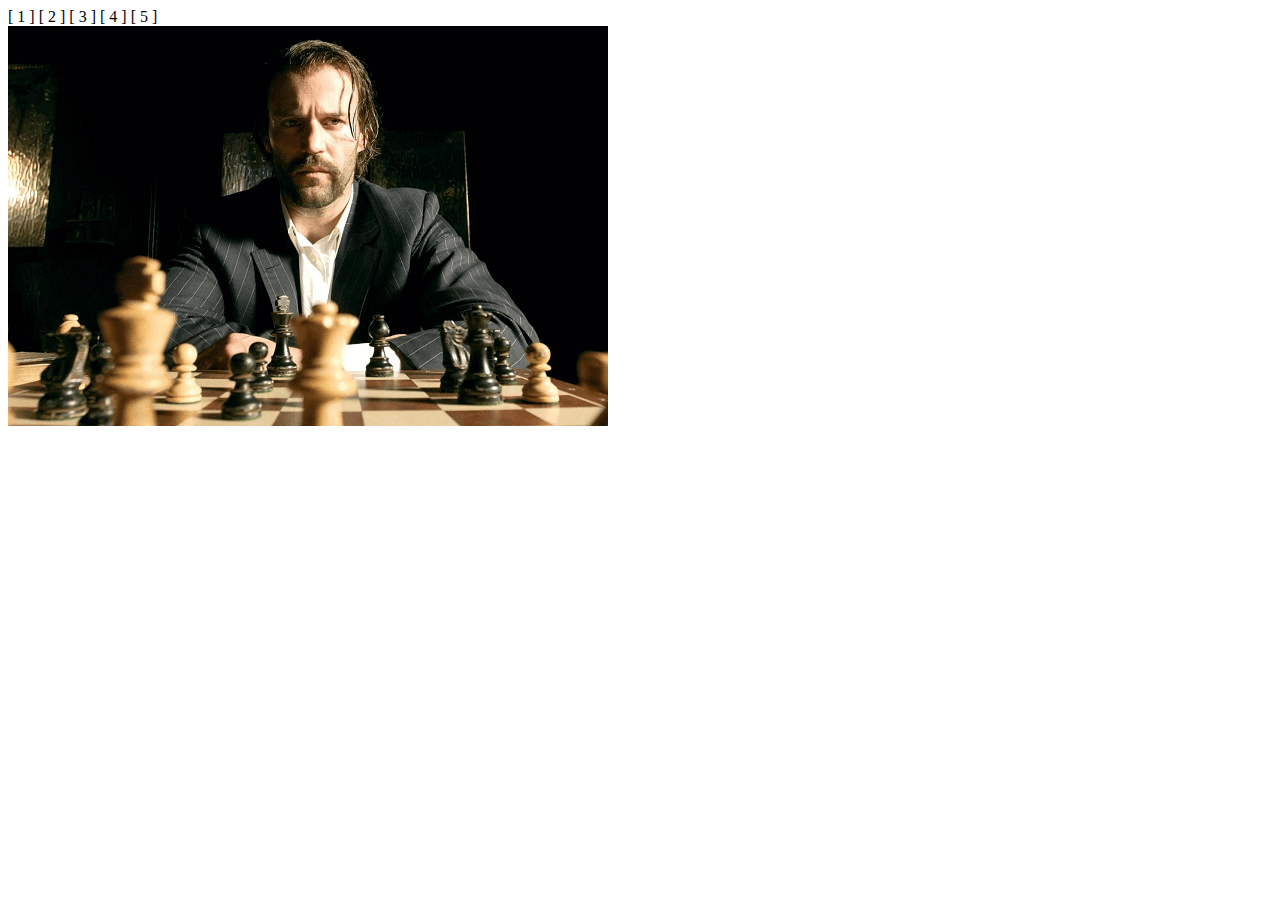
<file: JS - slider/index.html>
<!DOCTYPE html>
<html lang="en">
<head>
    <meta charset="UTF-8">
    <meta http-equiv="X-UA-Compatible" content="IE=edge">
    <meta name="viewport" content="width=device-width, initial-scale=1.0">
    <title>Slider</title>

    <script src = "http://code.jquery.com/jquery-1.11.2.min.js"></script>

    <script type="text/javascript">

        var number = Math.floor(Math.random()*5)+1;

        var timer1 = 0;
        var timer2 = 0;

        function setSlide(slideNumber) {
            clearTimeout(timer1);
            clearTimeout(timer2);
            number = slideNumber - 1;

            hide();
            setTimeout("changeSlide()", 500);
        }

        function hide() {
            $("#slider").fadeOut(500);
        }

        function changeSlide() {
            number++; if(number>5) number = 1;

            var file = "<img src=\"slides/slide" + number + ".png\" />";

            document.getElementById("slider").innerHTML = file;
            $("#slider").fadeIn(500);

            timer1 = setTimeout("changeSlide()", 5000);
            timer2 = setTimeout("hide()", 4500);
        }

    </script>

</head>
<body onload="changeSlide()">

    <span onclick="setSlide(1)" style = "cursor:pointer;">[ 1 ]</span>
    <span onclick="setSlide(2)" style = "cursor:pointer;">[ 2 ]</span>
    <span onclick="setSlide(3)" style = "cursor:pointer;">[ 3 ]</span>
    <span onclick="setSlide(4)" style = "cursor:pointer;">[ 4 ]</span>
    <span onclick="setSlide(5)" style = "cursor:pointer;">[ 5 ]</span>

        <div id = "slider">

        </div>

</body>
</html>
</file>
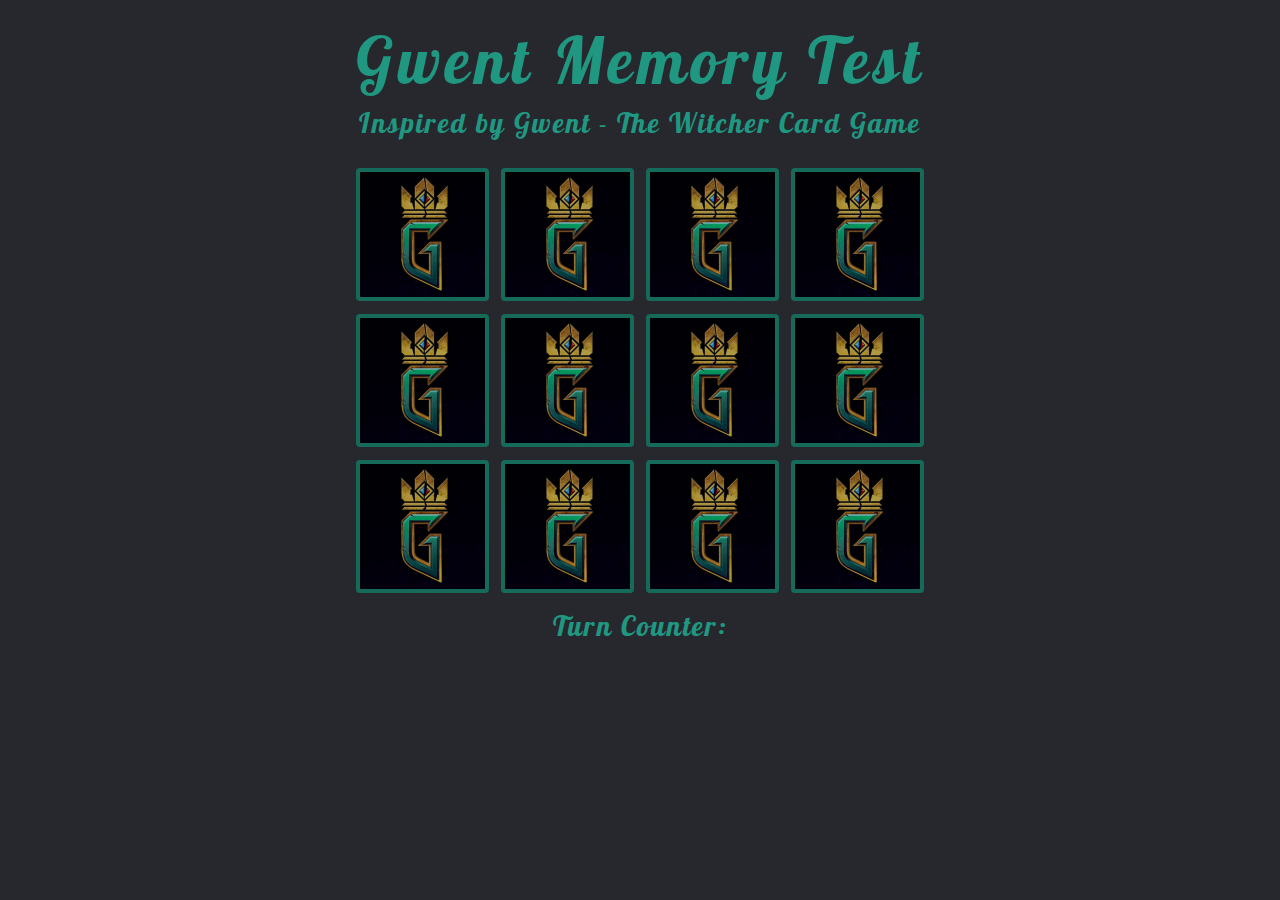
<file: JS - Gwent/gra.html>
<!DOCTYPE html>
<html lang="pl">
<head>

	<meta charset="utf-8">
	<title>Gwent Memory Test</title>
	<meta name="description" content="JS Memory Game inspired by Gwent">
	<meta name="keywords" content="javascript, jQuery, game, gwent, memory">
	<meta name="author" content="MZ">
	
	<meta http-equiv="X-Ua-Compatible" content="IE=edge,chrome=1">
	
	<link rel="stylesheet" href="style.css">

	<link href="https://fonts.googleapis.com/css?family=Lobster&amp;subset=yearsin-ext" rel="stylesheet">

</head>

<body>

	<header>

		<h1>Gwent Memory Test</h1>
		<p>Inspired by <a href = "https://www.playgwent.com/pl" target = "_blank">Gwent - The Witcher Card Game</a></p>

	</header>

	<main>

		<article>

			<div class = "board">

				<div class = "card" id = "c0"></div>
				<div class = "card" id = "c1"></div>
				<div class = "card" id = "c2"></div>
				<div class = "card" id = "c3"></div>

				<div class = "card" id = "c4"></div>
				<div class = "card" id = "c5"></div>
				<div class = "card" id = "c6"></div>
				<div class = "card" id = "c7"></div>

				<div class = "card" id = "c8"></div>
				<div class = "card" id = "c9"></div>
				<div class = "card" id = "c10"></div>
				<div class = "card" id = "c11"></div>

				<div class = "score">Turn Counter: </div>

			</div>

		</article>
		
	</main>
	
	<script src="jquery-3.7.0.min.js"></script>
	<script src="memory.js"></script>
	
</body>
</html>
</file>
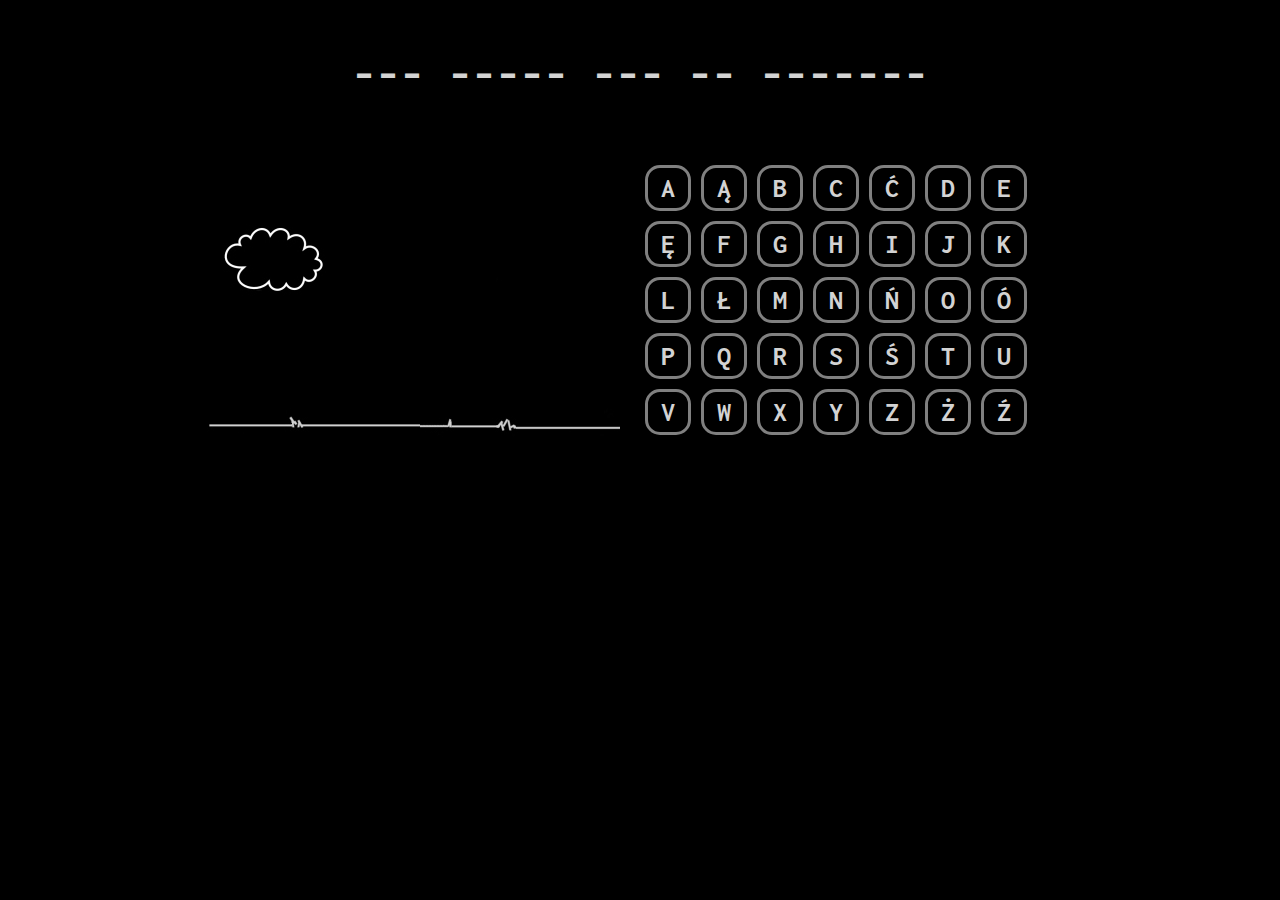
<file: JS/szubienica.html>
<!DOCTYPE html>
<html lang="pl">
<head>
    <meta charset="UTF-8">
    <meta http-equiv="X-UA-Compatible" content="IE=edge">
    <meta name="viewport" content="width=device-width, initial-scale=1.0">
    <title>Wisielec</title>

    <link href="https://fonts.googleapis.com/css2?family=Inconsolata&display=swap" rel="stylesheet">
    <link rel="stylesheet" href="style.css">
    <script src = "szubienica.js"></script>
</head>
<body>
    
    <div id = "pojemnik">
        <div id = "plansza"></div>
        <div id = "szubienica">
            <img src = "img/s0.jpg" alt = "" /></div>
        <div id = "alfabet"></div>
        <div style = "clear:both;"></div>
    </div>
    
</body>
</html>
</file>
<file: JS - Gwent/style.css>
body
{
	margin: 0;
	background-color: #26282E;
	color: #209781;
    font-family: 'Lobster', sans-serif;
    font-size: 28px;
}

a:link    { color: #209781; text-decoration: none; }
a:visited { color: #209781; }
a:active  { color: #209781; }
a:hover   { color: #E9B64A; }

a {
	cursor: pointer;
}

h1 {
	font-size: 64px;
	font-weight: 400;
	text-align: center;
	letter-spacing: 5px;
	margin-top: 20px;
	margin-bottom: 0px;
}

p {
	text-align: center;
	margin-top: 5px;
	margin-bottom: 25px;
	letter-spacing: 2px;
}

.board {
	width: 600px;
	margin-left: auto;
	margin-right: auto;
	text-align: center;
}

.card {
	width: 125px;
	height: 125px;
	display: inline-block;
	margin: 3px;
	background-image: url("img/karta.png");
	border: 4px solid #209781;
	border-radius: 4px;
	cursor: pointer;
	filter: brightness(70%);
	transform: all .3s ease-in-out;
}

.card:hover {
	border: 4px solid #e9b64a;
	filter: brightness(100%);
}

.cardA {
	width: 125px;
	height: 125px;
	display: inline-block;
	margin: 3px;
	background-image: url("img/karta.png");
	border: 4px solid #e9b64a;
	border-radius: 4px;
	cursor: default;
	filter: brightness(100%);
	transform: all .3s ease-in-out;
}

.score {
	margin-top: 5px;
	letter-spacing: 2px;
}
</file>
<file: JS/style.css>
body {
    background-color: #000000;
    color: lightgray;
    font-size: 28px;
    font-family: 'Inconsolata', monospace;
    font-weight: 700;
}

#pojemnik {
    width: 900px;
    margin-left: auto;
    margin-right: auto;
}

#plansza {
    width: 900px;
    margin-top: 50px;
    margin-bottom: 50px;
    text-align: center;
    font-size: 48px;
    min-height: 60px;
}

#szubienica {
    float: left;
    width: 450px;
    text-align: center;
    min-height: 280px;
}

#alfabet {
    float: left;
    width: 450px;
    text-align: center;
    min-height: 280px;
}

.litera {
    width: 30px;
    height: 30px;
    text-align: center;
    padding: 5px;
    margin: 5px;
    border: 3px solid gray;
    float: left;
    cursor: pointer;
    border-radius: 15px;
}

.litera:hover {
    background-color: #222222;
    color: white;
    border: 3px solid white;
}

.reset {
    color: green;
    cursor: pointer;
    font-size: 48px;
}

.reset:hover {
    color: white;
}
</file>
